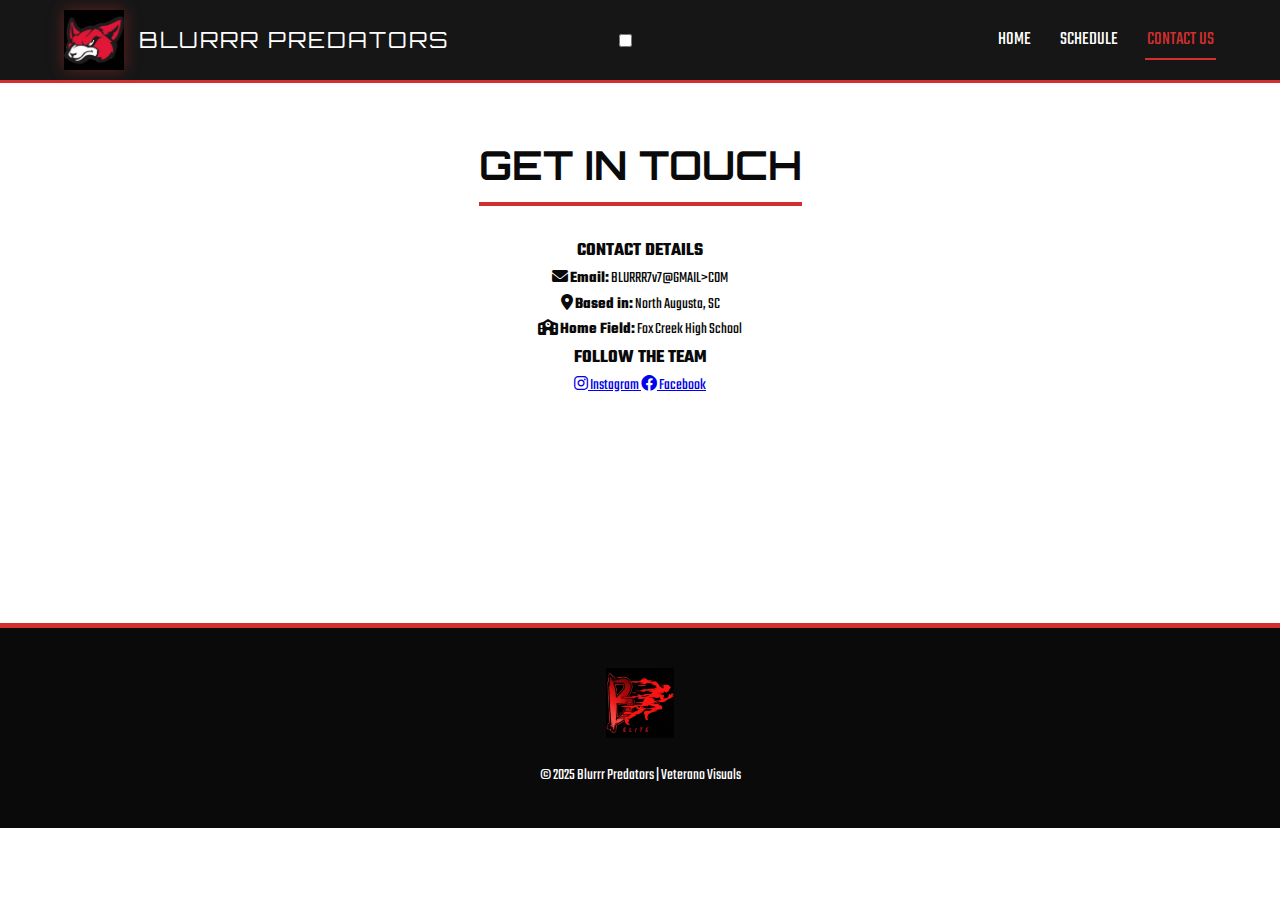
<file: contact.html>
<!DOCTYPE html>
<html lang="en">
<head>
    <meta charset="UTF-8">
    <meta name="viewport" content="width=device-width, initial-scale=1.0">
    <title>Contact Us | Blurrr Predators</title>
    <link rel="icon" type="image/jpeg" href="Images/blurrRed.jpeg">
    <link rel="stylesheet" href="style.css">
    <link href="https://fonts.googleapis.com/css2?family=Orbitron:wght@700&family=Teko:wght@500&display=swap" rel="stylesheet">
    <link rel="stylesheet" href="https://cdnjs.cloudflare.com/ajax/libs/font-awesome/6.0.0/css/all.min.css">
</head>
<body>

    <nav>
        <div class="logo-container">
            <img src="Images/blurrr_logo.png" alt="Logo" class="nav-logo">
            <span class="team-name">BLURRR PREDATORS</span>
        </div>

        <input type="checkbox" id="menu-toggle" class="menu-toggle">
        <label for="menu-toggle" class="hamburger">
            <span></span>
            <span></span>
            <span></span>
        </label>

        <ul class="nav-links">
            <li><a href="index.html">Home</a></li>
            <li><a href="schedule.html">Schedule</a></li>
            <li><a href="contact.html" class="active">Contact Us</a></li>
        </ul>
    </nav>

    <main class="section-container">
        <h2 class="section-header">GET IN TOUCH</h2>
        
        <div class="contact-grid">
            <div class="contact-info">
                <h3>CONTACT DETAILS</h3>
                <p><i class="fas fa-envelope"></i> <strong>Email:</strong> BLURRR7v7@GMAIL>COM</p>
                <p><i class="fas fa-location-dot"></i> <strong>Based in:</strong> North Augusta, SC</p>
                <p><i class="fas fa-school"></i> <strong>Home Field:</strong> Fox Creek High School</p>
            </div>

            <div class="social-links-container">
                <h3>FOLLOW THE TEAM</h3>
                <div class="social-buttons">
                    <a href="https://instagram.com/blurrelite7v7" target="_blank" class="social-btn instagram">
                        <i class="fab fa-instagram"></i> Instagram
                    </a>
                    <a href="https://facebook.com/Blurrr-Predators-61569511019978/" target="_blank" class="social-btn facebook">
                        <i class="fab fa-facebook"></i> Facebook
                    </a>
                </div>
            </div>
        </div>
    </main>

    <footer>
        <div class="footer-content">
            <img src="Images/blurrRed.jpeg" alt="Logo" class="footer-logo">
            <p>&copy; 2025 Blurrr Predators | Veterano Visuals</p>
        </div>
    </footer>

    <script src="script.js"></script>
</body>
</html>
</file>
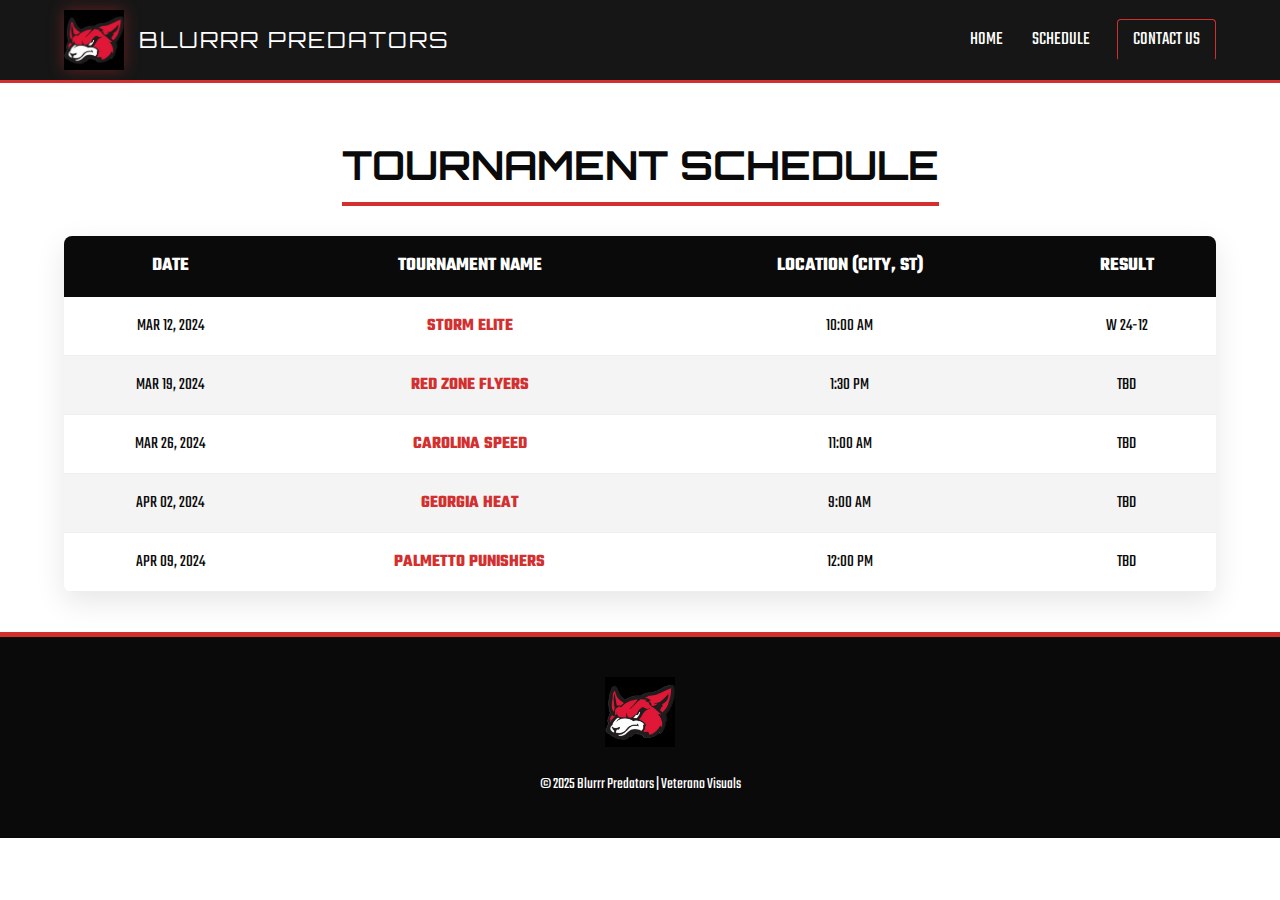
<file: schedule.html>
<!DOCTYPE html>
<html lang="en">
<head>
    <meta charset="UTF-8">
    <meta name="viewport" content="width=device-width, initial-scale=1.0">
    <title>Schedule | Blurrr Predators</title>
    <link rel="stylesheet" href="style.css">
    <link href="https://fonts.googleapis.com/css2?family=Orbitron:wght@700&family=Teko:wght@500&display=swap" rel="stylesheet">
</head>
<body>

    <nav>
        <div class="logo-container">
            <img src="Images/blurrr_logo.png" alt="Blurrr Predators Logo" class="nav-logo">
            <span class="team-name">BLURRR PREDATORS</span>
        </div>
        <ul class="nav-links">
            <li><a href="index.html">Home</a></li>
            <li><a href="schedule.html">Schedule</a></li>
            <li><a href="mailto:coach@example.com" class="nav-contact-btn">Contact Us</a></li>
        </ul>
    </nav>

    <main class="section-container">
        <h2 class="section-header">TOURNAMENT SCHEDULE</h2>
        
        <div class="table-wrapper">
            <table>
                <thead>
                    <tr>
                        <th>DATE</th>
                        <th>TOURNAMENT NAME</th>
                        <th>LOCATION (CITY, ST)</th>
                        <th>RESULT</th>
                    </tr>
                </thead>
                <tbody id="schedule-body">
                    </tbody>
            </table>
        </div>
    </main>

    <footer>
        <div class="footer-content">
            <img src="Images/blurrr_logo.png" alt="Logo" class="footer-logo">
            <p>&copy; 2025 Blurrr Predators | Veterano Visuals</p>
        </div>
    </footer>

    <script src="script.js"></script>
</body>
</html>
</file>
<file: style.css>
/* --- VARIABLES & RESET --- */
:root {
    --primary-red: #D32F2F;
    --dark-red: #8B0000;
    --black: #0A0A0A;
    --white: #FFFFFF;
    --light-gray: #F4F4F4;
    --glass-nav: rgba(10, 10, 10, 0.95);
}

* {
    margin: 0;
    padding: 0;
    box-sizing: border-box;
}

html {
    scroll-behavior: smooth;
}

body {
    font-family: 'Teko', sans-serif;
    background-color: var(--white);
    color: var(--black);
    line-height: 1.6;
}

/* --- NAVIGATION --- */
nav {
    display: flex;
    justify-content: space-between;
    align-items: center;
    padding: 10px 5%;
    background: var(--glass-nav);
    border-bottom: 3px solid var(--primary-red);
    position: sticky;
    top: 0;
    z-index: 1000;
}

.logo-container {
    display: flex;
    align-items: center;
    gap: 15px;
}

.nav-logo {
    height: 60px;
    width: auto;
    object-fit: contain;
    filter: drop-shadow(0 0 8px rgba(211, 47, 47, 0.4));
}

.team-name {
    font-family: 'Orbitron', sans-serif;
    color: var(--white);
    font-size: 1.4rem;
    letter-spacing: 2px;
}

.nav-links {
    display: flex;
    list-style: none;
    align-items: center;
}

.nav-links li {
    margin-left: 25px;
}

.nav-links a {
    color: var(--white);
    text-decoration: none;
    font-size: 1.2rem;
    text-transform: uppercase;
    transition: 0.3s;
    padding: 5px 2px;
    border-bottom: 2px solid transparent; /* Reserve space for active underline */
}

/* ACTIVE PAGE HIGHLIGHT */
.nav-links a.active {
    color: var(--primary-red);
    border-bottom: 2px solid var(--primary-red);
}

.nav-links a:hover {
    color: var(--primary-red);
}

/* CONTACT US BUTTON STYLE */
.nav-contact-btn {
    border: 1px solid var(--primary-red);
    padding: 6px 15px !important; /* Overriding standard nav padding */
    border-radius: 4px;
}

.nav-contact-btn:hover, 
.nav-contact-btn.active {
    background-color: var(--primary-red);
    color: white !important;
}

/* --- HERO SECTION --- */
/* --- HERO SECTION WITH CAROUSEL --- */
.hero {
    position: relative;
    height: 70vh;
    width: 100%;
    display: flex;
    align-items: center;
    justify-content: center;
    overflow: hidden; /* Keeps slides contained */
}

/* Background Slideshow Container */
.hero-slideshow {
    position: absolute;
    top: 0;
    left: 0;
    width: 100%;
    height: 100%;
    z-index: 1;
}

/* Individual Slides */
.hero-slide {
    position: absolute;
    width: 100%;
    height: 100%;
    background-size: cover;
    background-position: center;
    opacity: 0;
    animation: heroFade 15s infinite; /* 15s total for 3 images */
    
    /* THE MUTED EFFECT: Dark overlay + Lower brightness/saturation */
    filter: brightness(0.4) grayscale(30%); 
}

/* Overlay to ensure text is readable */
.hero-slideshow::after {
    content: '';
    position: absolute;
    top: 0;
    left: 0;
    width: 100%;
    height: 100%;
    background: linear-gradient(rgba(0,0,0,0.3), rgba(0,0,0,0.6));
    z-index: 2;
}

/* Stagger the animation for each slide */
.hero-slide:nth-child(2) { animation-delay: 5s; }
.hero-slide:nth-child(3) { animation-delay: 10s; }

/* The Fade Animation */
@keyframes heroFade {
    0% { opacity: 0; }
    10% { opacity: 1; }  /* Fade in */
    33% { opacity: 1; }  /* Stay visible */
    43% { opacity: 0; }  /* Fade out */
    100% { opacity: 0; }
}

.hero-content {
    position: relative;
    z-index: 3; /* Keeps text above the slides */
    text-align: center;
    color: var(--white);
}

.main-title {
    font-family: 'Orbitron', sans-serif;
    font-size: clamp(3rem, 10vw, 6rem);
    text-shadow: 2px 2px 15px rgba(0,0,0,0.7);
}

.sub-title {
    font-size: 2rem;
    letter-spacing: 8px;
    color: var(--primary-red);
    margin-top: -10px;
}

/* --- SCHEDULE PAGE TABLE --- */
.section-container {
    padding: 40px 5%;
    min-height: 60vh;
    text-align: center;
}

.section-header {
    font-family: 'Orbitron', sans-serif;
    font-size: 2.5rem;
    margin-top: 10px;
    margin-bottom: 30px;
    border-bottom: 4px solid var(--primary-red);
    display: inline-block;
    padding-bottom: 5px;
}

.table-wrapper {
    overflow-x: auto;
    box-shadow: 0 10px 30px rgba(0,0,0,0.1);
    border-radius: 8px;
    max-width: 1200px;
    margin: 0 auto;
}

table {
    width: 100%;
    border-collapse: collapse;
    background: white;
}

th {
    background: var(--black);
    color: var(--white);
    padding: 15px;
    font-size: 1.2rem;
    text-transform: uppercase;
}

td {
    padding: 15px;
    border-bottom: 1px solid #eee;
    font-size: 1.1rem;
    text-align: center;
}

tr:nth-child(even) {
    background: var(--light-gray);
}

/* --- SPONSOR CAROUSEL --- */
.sponsors-section {
    padding: 60px 0;
    background: var(--white);
    text-align: center;
}

.sponsors-section h2 {
    font-family: 'Orbitron', sans-serif;
    margin-bottom: 30px;
    font-size: 1.6rem;
}

/* --- UPDATED SPONSOR CAROUSEL (LARGER LOGOS) --- */
.slider {
    height: 150px; /* Increased from 100px */
    margin: auto;
    overflow: hidden;
    position: relative;
    width: 100%;
}

.slide-track {
    display: flex;
    /* Formula: Slide width (300px) * Total number of slides (12) */
    width: calc(300px * 12); 
    animation: scroll 35s linear infinite;
}

.slide {
    height: 150px; /* Match slider height */
    width: 300px;  /* Increased from 250px to give logos more room */
    display: flex;
    align-items: center;
    justify-content: center;
    padding: 0 30px;
}

.slide img {
    max-width: 100%;
    max-height: 120px; /* Increased from 80px to make them physically larger */
    filter: grayscale(100%);
    opacity: 0.5;
    transition: 0.4s;
    object-fit: contain; /* Ensures logos don't stretch */
}

.slide img:hover {
    filter: grayscale(0%);
    opacity: 1;
}

/* Update the animation to match the new slide width */
@keyframes scroll {
    0% { transform: translateX(0); }
    100% { transform: translateX(calc(-300px * 6)); } /* Must be half the total track width */
}

/* --- FOOTER --- */
footer {
    background: var(--black);
    color: var(--white);
    padding: 40px 0;
    text-align: center;
    border-top: 5px solid var(--primary-red);
}

.footer-logo {
    height: 70px;
    margin-bottom: 15px;
}

/* --- MOBILE RESPONSIVENESS --- */
@media (max-width: 768px) {
    .nav-links { display: none; } /* Consider a mobile burger menu later */
    .main-title { font-size: 3rem; }
    .section-header { font-size: 1.8rem; }
}
</file>
